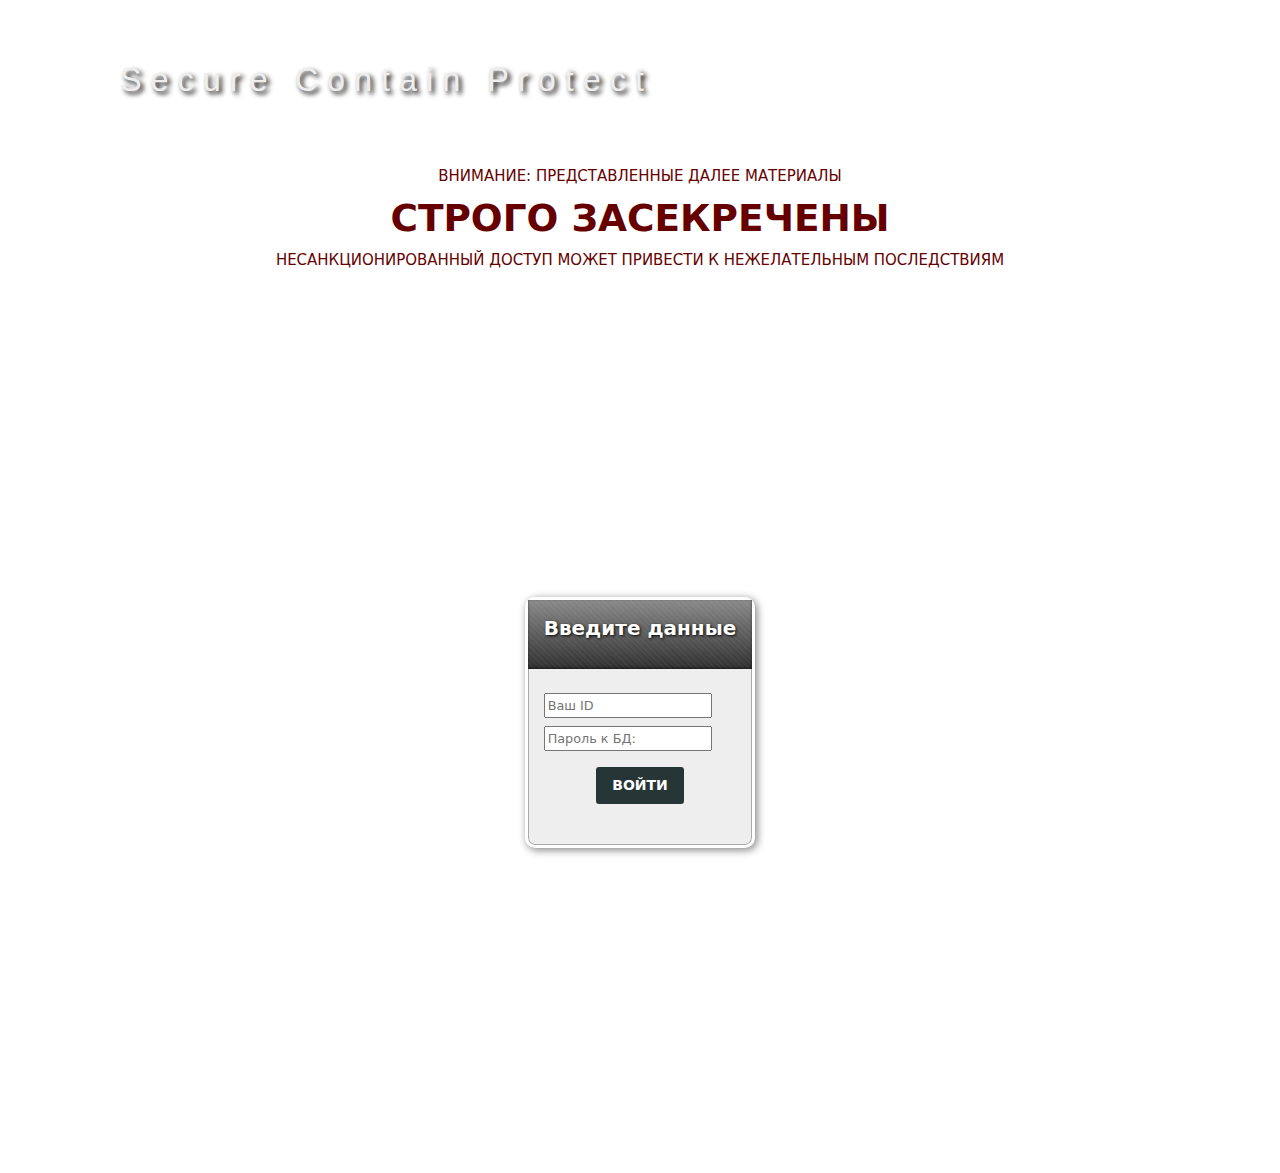
<file: index.html>
<!doctype html>
<html lang="ru">
<head>
    <meta charset="UTF-8">
    <meta name="viewport"
          content="width=device-width, user-scalable=no, initial-scale=1.0, maximum-scale=1.0, minimum-scale=1.0">
    <meta http-equiv="X-UA-Compatible" content="ie=edge">
    <title>Сайт про себя</title>
    <link rel="stylesheet" href="css/style.css">
    <link rel="stylesheet" href="https://cdn.jsdelivr.net/npm/bootstrap@5.2.3/dist/css/bootstrap.min.css">
    <link rel="stylesheet" href="css/SCP/docs/css/Common-Theme-Dark-Mode-1.1.css">

</head>
<body id="html-authorization" class="body-main">

<div id="container"> <!-- Вся страница -->
    <header><!-- Козырек -->
        <h1>
            <a href="https://scpfoundation.net/">
                <span>Secure Contain Protect </span>
            </a>
        </h1>
    </header>

    <div class="upper-main-body"><!-- Предупреждение -->
        <div style="font-size: 120%">
            ВНИМАНИЕ: ПРЕДСТАВЛЕННЫЕ ДАЛЕЕ МАТЕРИАЛЫ
            <br>
            <div style="font-size: 250%; font-weight: bold;">
                СТРОГО ЗАСЕКРЕЧЕНЫ
            </div>
            НЕСАНКЦИОНИРОВАННЫЙ ДОСТУП МОЖЕТ ПРИВЕСТИ К НЕЖЕЛАТЕЛЬНЫМ ПОСЛЕДСТВИЯМ
        </div>
    </div>

    <div id="authorization">
        <div class="login"><!-- Авторизация/Регистрация -->
            <div class="head">
                <h1>Введите данные</h1>
            </div>
            <div class="content">
                <div id="authorization-form">
                    <form name="authorization_form" action="php/authorization.php" method="POST">
                        <div class="text-input">
                            <input type="text" name="DB_USER" placeholder="Ваш ID" required>
                        </div>
                        <div class="text-input">
                            <input type="password" name="DB_PASSWORD" placeholder="Пароль к БД:" required>
                        </div>
                        <div class="submit-button">
                            <input type="submit" value="ВОЙТИ">
                        </div>
                    </form>
                    <div id="to_registration">
                        <a href="/registration.html"> </a>
                    </div>
                </div>
            </div>
        </div>

    </div>
</div>

</body>
</html>
</file>
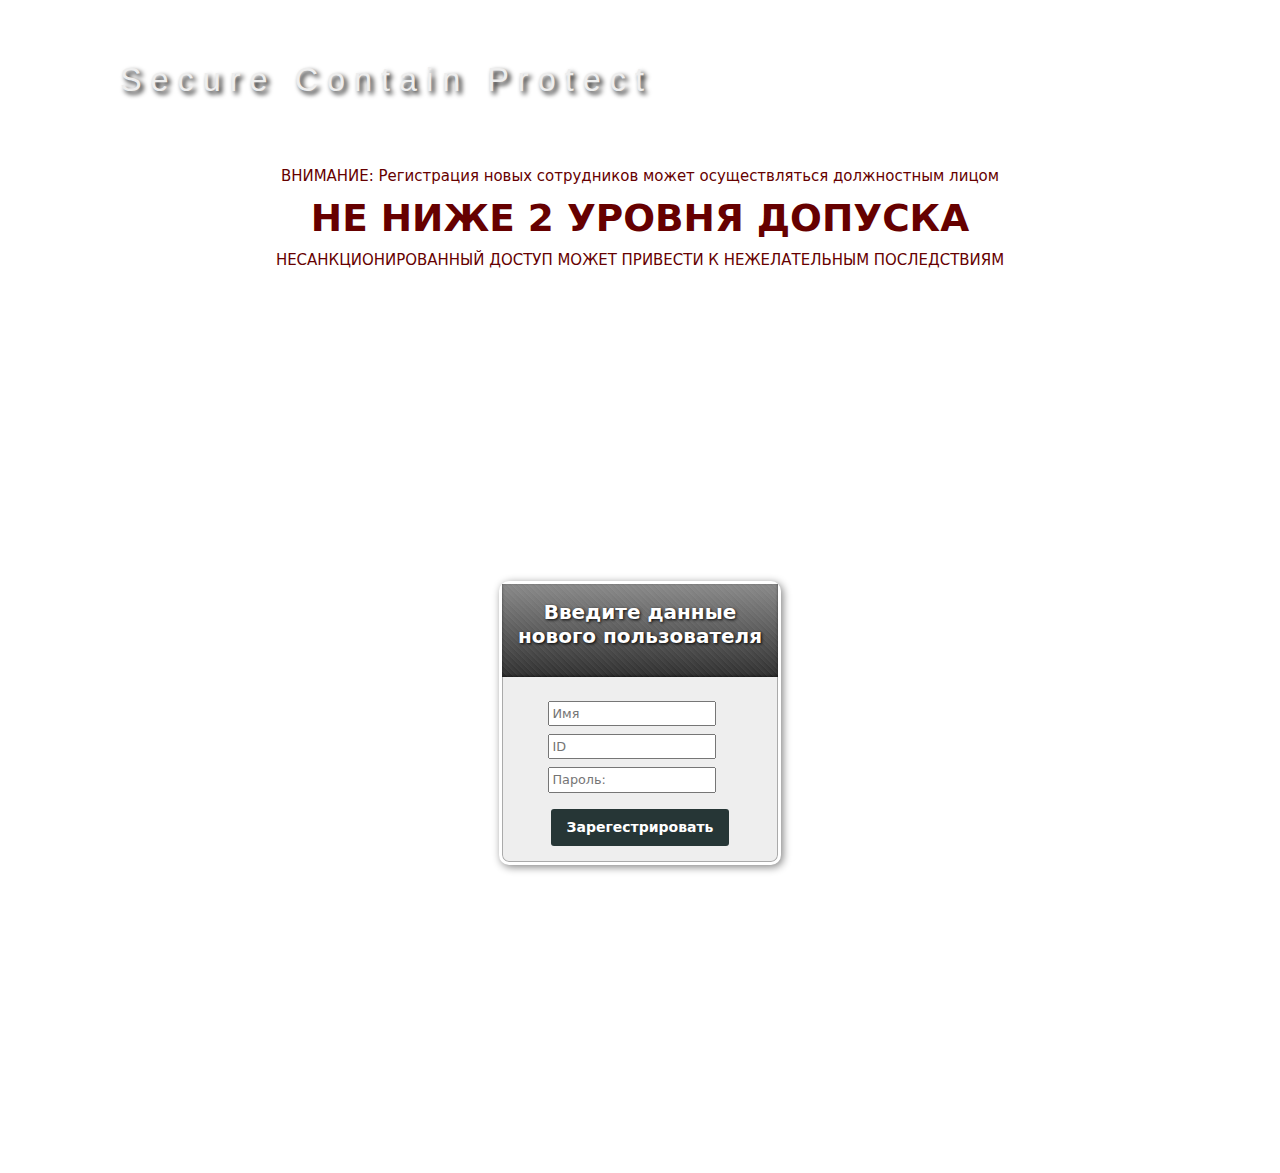
<file: registration.html>
<!doctype html>
<html lang="ru">
<head>
    <meta charset="UTF-8">
    <meta name="viewport"
          content="width=device-width, user-scalable=no, initial-scale=1.0, maximum-scale=1.0, minimum-scale=1.0">
    <meta http-equiv="X-UA-Compatible" content="ie=edge">
    <title>Сайт про себя Регистрация</title>
    <link rel="stylesheet" href="css/style.css">
    <link rel="stylesheet" href="https://cdn.jsdelivr.net/npm/bootstrap@5.2.3/dist/css/bootstrap.min.css">
    <link rel="stylesheet" href="css/SCP/docs/css/Common-Theme-Dark-Mode-1.1.css">

</head>
<body id="html-body" class="body-main">

<div id="container"> <!-- Вся страница -->
    <header><!-- Козырек -->
        <h1>
            <a href="https://scpfoundation.net/">
                <span>Secure Contain Protect </span>
            </a>
        </h1>
    </header>

    <div class="upper-main-body"><!-- Предупреждение -->
        <div style="font-size: 120%">
            ВНИМАНИЕ: Регистрация новых сотрудников может осуществляться должностным лицом
            <br>
            <div style="font-size: 250%; font-weight: bold;">
                НЕ НИЖЕ 2 УРОВНЯ ДОПУСКА
            </div>
            НЕСАНКЦИОНИРОВАННЫЙ ДОСТУП МОЖЕТ ПРИВЕСТИ К НЕЖЕЛАТЕЛЬНЫМ ПОСЛЕДСТВИЯМ
        </div>
    </div>

    <div id="registration">
        <div class="login"><!-- Авторизация/Регистрация -->
            <div class="head">
                <h1 style="text-align: center">Введите данные<br> нового пользователя</h1>
            </div>
            <div class="content">
                <div id="registration-form">
                    <form name="registration_form" action="php/registration.php" method="POST">
                        <div class="text-input">
                            <input type="text" name="DB_USER" placeholder="Имя" required>
                        </div>
                        <div class="text-input">
                            <input type="text" name="DB_LOGIN" placeholder="ID" required>
                        </div>
                        <div class="text-input">
                             <input type="password" name="DB_PASSWORD" placeholder="Пароль:" required>
                        </div>
                        <div class="submit-button">
                            <input type="submit" value="Зарегестрировать">
                        </div>
                    </form>
                </div>
            </div>
        </div>

    </div>
</div>

</body>
</html>
</file>
<file: css/SCP/docs/css/Common-Theme-Dark-Mode-1.1.css>
@charset "utf-8";

/* SCP Sigma 9 - Common Theme - Dark-Mode 1.1 - CC BY-SA 3.0 - by Dr_Grom */

:root {
    --ct_bg_body: #171719;
    --ct_col_body-txt: #d8d8d8;
    --ct_col_h1-txt: #b11;
    --ct_col_link: #e11;
    --ct_col_hr: #555;
    --ct_bg_header-image: url('https://grombald.github.io/Common-Theme/svg/body_bg_dark.svg');
    --ct_col_account-submenu-bg: #222;
    --ct_col_account-submenu-link: #e11;
    --ct_col_account-submenu-link-hover: #e11;
    --ct_brd_account-submenu: 1px solid #555;
    --ct_col_searchbox-txt: #bbb;
    --ct_brd_searchbox-border: solid 1px #888;
    --ct_col_searchbox-highlight: #eee;
    --ct_col_searchbox-gradient-1: #211;
    --ct_col_searchbox-gradient-2: #533;
    --ct_col_searchbox-gradient-3: #855;
    --ct_col_searchbox-gradient-4: #b88;
    --ct_col_topbar-link: #d11;
    --ct_bg_topbar-item: #212124;
    --ct_bg_topbar-item-highlight: #313134;
    --ct_brd_topbar-menu-hover: solid 1px #444;
    --ct_shd_sidebar-block: 0 2px 6px rgba(7,0,0,.5);
    --ct_col_sidebar-elements: #900;
    --ct_brd_sidebar-elements: 1px solid #766;
    --ct_bg_sidebar-default: #19191b;
    --ct_bg_sidebar-blue: #17171f;
    --ct_bg_sidebar-red: #1f1010;
    --ct_bg_sidebar-green: #171f17;
    --ct_bg_sidebar-yellow: #1f1f17;
    --ct_col_sidebar-subtext: #888;
    --ct_col_sidebar-links: #c11;
    --ct_col_page-title-border: #777;
    --ct_col_image-block-contrast: #333;
    --ct_col_tab-bg: #212124;
    --ct_col_tab-menu-border: #333;
    --ct_col_tab-menu-bg: #d8d8d8 url('https://grombald.github.io/Common-Theme/img/yuitabs.png') repeat-x;
    --ct_col_tab-menu-text: var(--ct_col_body-txt);
    --ct_brd_tab_content: 1px solid #454545;
    --ct_col_tab_content-border-top: #444;
    --ct_col_toc-bg: #232326;
    --ct_col_blockquote-bg: #202023;
    --ct_brd_blockquote: 1px dashed #666;
    --ct_col_code-bg: #232326;
    --ct_col_code-border: #aaa;
    --ct_col_rate-primary: #533;
    --ct_col_rate-secondary: #ece4e0;
    --ct_bg_white-paper-sheet: #050505;
    --ct_brd_white-paper-sheet: solid 1px #666660;
    --ct_brd_white-paper-titles: var(--ct_brd_white-paper-sheet);
    --ct_col_white-paper-titles-txt: #eee;
    --ct_col_m_sidebar-bg: #684646;
    --ct_brd_m_sidebar: 1px solid #8e8e8e;
    --ct_brd_m_sidebar-right: 1px solid #432b2b;
    --ct_col_m_sidebar-button-bg: #333;
    --ct_shd_m_sidebar-button: 0px 0px 20px 3px rgba(102,102,102,1);
    --ct_brd_table: 1px solid #666;
    --ct_col_table-head: #333;
}

/* Topbar */
#top-bar .open-menu a {
    background-image: url("data:image/svg+xml,%3Csvg%20version%3D%221.1%22%20viewBox%3D%220%200%2030%2030%22%20xmlns%3D%22http%3A%2F%2Fwww.w3.org%2F2000%2Fsvg%22%3E%3Cg%20fill%3D%22%23eee%22%20stroke-linejoin%3D%22bevel%22%20stroke-width%3D%222%22%3E%3Crect%20x%3D%225%22%20y%3D%229%22%20width%3D%2220%22%20height%3D%222%22%20style%3D%22paint-order%3Astroke%20markers%20fill%22%2F%3E%3Crect%20x%3D%225%22%20y%3D%2214%22%20width%3D%2220%22%20height%3D%222%22%20style%3D%22paint-order%3Astroke%20markers%20fill%22%2F%3E%3Crect%20x%3D%225%22%20y%3D%2219%22%20width%3D%2220%22%20height%3D%222%22%20style%3D%22paint-order%3Astroke%20markers%20fill%22%2F%3E%3C%2Fg%3E%3C%2Fsvg%3E%0A");
}

/* Sidebar */
#side-bar .side-block {
    background-color: var(--ct_bg_sidebar-default);
}
#side-bar:target .close-menu {
    background: rgba(0,0,0,0.4) 1px 1px repeat;
}
#side-bar div.menu-item a {
    color: var(--ct_col_sidebar-links);
}

/* Tabview */
.yui-navset .yui-nav a, .yui-navset .yui-navset-top .yui-nav a {
    background-image: linear-gradient(to bottom, #444, #444 90%, #2a2a2a 100%);
}
.yui-navset .yui-nav a em, .yui-navset .yui-navset-top .yui-nav a em {
    border-color: var(--ct_col_tab-menu-border);
}
.yui-navset .yui-nav a:hover, .yui-navset .yui-nav a:focus {
    background: #777;
    background-image: linear-gradient(to bottom, #777, #555 90%, #333 100%);
}
.yui-navset .yui-nav .selected a, .yui-navset .yui-nav .selected a:focus, .yui-navset .yui-nav .selected a:hover {
    background: #700;
    background-image: linear-gradient(to bottom, #961A1A, #931616 50%, #700 90%, #333 100%);
}

/* Content panel */

.content-panel.standalone {
    background: #222220;
    box-shadow: 0 2px 6px rgba(0,0,0,0.5), inset 0 1px rgba(68,68,68,0.3), inset 0 10px rgba(68,68,68,0.05), inset 0 10px 20px rgba(68,68,68,0.25), inset 0 -15px 30px rgba(0,0,0,0.1);
}
.content-panel {
    background-color: #4a4a46;
    border-color: #101010;
    box-shadow: 0 2px 6px rgba(0,0,0,0.5), inset 0 1px rgba(136,136,136,0.3), inset 0 10px rgba(136,136,136,0.2), inset 0 10px 20px rgba(136,136,136,0.25), inset 0 -15px 30px rgba(0,0,0,0.1);
}
.content-panel .panel-body {
    background: #2e2e2c url('https://grombald.github.io/Common-Theme/svg/panel-bg-gradient-reverse_dark.svg') bottom repeat-x;
}
.content-panel .panel-heading {
    color: #eee;
}
.content-panel .panel-footer {
    color: #eeeee0;
}
.alternate:nth-child(2n) {
    background-color: rgba(64,64,64,.8);
    border-color: #666660;
}

/* Custom classes */
.keycap {
    background-color: var(--ct_col_code-bg);
    border-color: #777 #555 #555 #777;
}
div.sexy-box {
    background: var(--ct_col_code-bg);
    border-color: var(--ct_col_code-border);
}
div.sexy-box div.image-container img {
    border-color: var(--ct_col_code-border);
}

/* Page menus */
.preview-message {
    background-color: var(--ct_col_image-block-contrast);
    border: 1px solid #b11;
    opacity: 1;
}
.hovertip {
    background-color: #333;
}
div.buttons input, input.button, button, file, a.button {
    background-color: #515154;
    border-color: #101010;
    color: #eee;
}
input.text,
textarea {
    background: #070709;
    border-color: #666;
    color: var(--ct_col_body-txt);
}
#lock-info {
    background-color: #232326;
    border-color: #666;
}
.change-textarea-size a,
.owindow .button-bar a {
    background-color: #515154;
    border-color: #101010;
    color: #eee;
}
.change-textarea-size a:hover,
.owindow .button-bar a:hover {
    background-color: #ddd;
    text-decoration: none;
    color: #000;
}
select {
    background: #101013;
    border-color: #666;
    color: var(--ct_col_body-txt);
}
.owindow {
    background-color: #212124;
    border-color: #666;
    color: #eee;
}
.owindow .title {
    background-color: #333;
}
table.page-files .highlight {
    background-color: #202023;
}
#file-action-area h2::after {
    background: #333330;
    border-color: #332;
}
input.checkbox,
.checkbox input,
.page-history td input,
#action-area table.form input {
    filter: invert(97%) hue-rotate(180deg);
}

#top-bar .ct-theme-switch .light-mode {
    display: block !important;
}
#top-bar .ct-theme-switch .dark-mode {
    display: none;
}
.code .hl-identifier,
.code .hl-code,
.code .hl-brackets {
    color: #fff;
}
.code .hl-reserved {
    color: #88f;
}
.code .hl-number {
    color: #f44;
}
.code .hl-string {
    color: #28f;
}
.code .hl-var {
    color: #6a6;
}

.scpnet-interwiki-frame {
    filter: invert(80%) hue-rotate(187deg) brightness(.35) saturate(5.3);
}
</file>
<file: css/style.css>
.body-main {
    background-color: #fff!important;
    font-size: .8em;
    color: #333;
    background-image: url("https://scpfoundation.net/-/static/images/scp-bg.png");
    background-repeat: repeat-x;
}
header{
    height: 165px;
    position: relative;
    z-index: 10;
    padding-bottom: 22px;
    background: url("https://scpfoundation.net/-/static/images/scp-logo.png") 10px 40px no-repeat;

}

header h1{
    margin-left: 120px;
    padding: 0;
    float: left;
    max-height: 95px;
    font-size: large;
}
.upper-main-body{
    text-align: center;
    color: #600;
    line-height: 1.075;
    font-size: 0.975em;
    line-height: 1.6;
}

header h1 a {
    display: block;
    margin: 0;
    padding: 80px 0 25px;
    line-height: 0px;
    max-height: 0;
    color: #eee;
    background: transparent;
    font-family: BauhausLTDemi, 'Nanum Gothic', Arial, sans-serif;
    font-size: 180%;
    text-decoration: none;
    text-shadow: 3px 3px 5px #000;
    letter-spacing: 9px;
}
#authorization{
    min-height: 100vh;
    display: flex;
    align-items: center;
    justify-content: center;
    background: #fff;
    padding: 32px 0;
}
#registration{
    min-height: 100vh;
    display: flex;
    align-items: center;
    justify-content: center;
    background: #fff;
    padding: 32px 0;
}
.login{
    border: 3px solid white;

    box-shadow: 0 0 0 1px #aaa inset, 2px 2px 8px #0000007f;
    background: #eee;
    border-radius: 10px;
}
.head{
    background: repeating-linear-gradient(45deg,rgba(255,255,255,.062745098),transparent 4px),linear-gradient(to bottom,#888888,#2c2c2c);
    box-shadow: 0 -1px 3px #0000007f inset;
    color: #fff;
    padding: 16px;
    overflow: hidden;
}
.head h1{
    font-size: 20px;
    font-weight: 600;
    text-shadow: 1px 1px 3px black;
}
#authorization .content {
    padding: 16px;
}
#registration .content {
    padding: 16px;
}

#authorization #authorization-form {
    max-width: 300px;
}
#registration  #registration-form {
    max-width: 300px;
}
div {
    display: block;
}
form {
    display: block;
    margin-top: 0em;
}
#authorization #authorization-form .text-input{
    position: relative;
    margin-top: 8px;
}
#registration #registration-form .text-input {
    position: relative;  left:12.5%;
    margin-top: 8px;
}

#authorization .content button, #authorization .content input[type=submit],#registration .content button, #registration .content input[type=submit] {
    margin-top: 16px;
    background: #263636;
    border: 0;
    border-radius: 3px;
    padding: 8px 16px;
    display: flex;
    margin-left: auto;
    margin-right: auto;
    color: #fff;
    font-weight: 600;
    font-size: 14px;
    cursor: pointer;
}
#to_registration a {
    display: block;
    margin: 0;
    padding: 10px 0 15px;
    line-height: 0px;
    max-height: 0;
    color: #eee;
    background: transparent;
    font-family: BauhausLTDemi, 'Nanum Gothic', Arial, sans-serif;
    font-size: 180%;
    text-decoration: none;
    text-shadow: 3px 3px 5px #000;
    letter-spacing: 9px;
}

h1, #page-title {
    color: #901;
    padding: 0 0 .25em;
    margin: 0 0 .6em;
    font-weight: normal;
}
#main-content {
    max-width: 90%;
    margin: 0 5%;
    padding: 0;
    -webkit-transition: .5s ease-in-out .1s;
    -moz-transition: .5s ease-in-out .1s;
    -ms-transition: .5s ease-in-out .1s;
    -o-transition: .5s ease-in-out .1s;
    transition: .5s ease-in-out .1s;
}
#page-title {
    margin: 0 0 0.5em 0;
    padding-top: 0.5em;
    font-size: 200%;
    border-bottom: 1px solid #666;
}
.scp-image-block{
    border: solid 1px #666;
    box-shadow: 0 1px 6px rgba(0, 0, 0, .25);
    float: right;
    clear: right;
    margin: 0 2em 1em 2em;
}
p,#page-content a {
    line-height: 145%;
    font-size: 30px;
    display: block;
    margin-block-start: 1em;
    margin-block-end: 1em;
    margin-inline-start: 0px;
    margin-inline-end: 0px;
}
#page-content a{
    color: #b01;
    text-decoration: none;
    background: transparent
}
#error-block{
    width: 100%;
    height: 140px;
    text-align: center;
    background-color: #fff0f0;
    color: #a4a4a4;
}
#error-container{
    padding: 16px;
    padding-top: 48px;

}
blockquote {
    border: 1px dashed #999;
    padding: 0 1em;
    background-color: #f4f4f4;
}

blockquote {
    display: block;
    margin-block-start: 1em;
    margin-block-end: 1em;
    margin-inline-start: 40px;
    margin-inline-end: 40px;
}
.grid {
    display: grid;
    grid-template-rows: 1fr 10px 1fr 10px 1fr;
}

.gutter-row {
    grid-column: 1/-1;
    cursor: row-resize;
}

.gutter-row-1 {
    grid-row: 2;
}

.gutter-row-3 {
    grid-row: 4;
}
</file>
